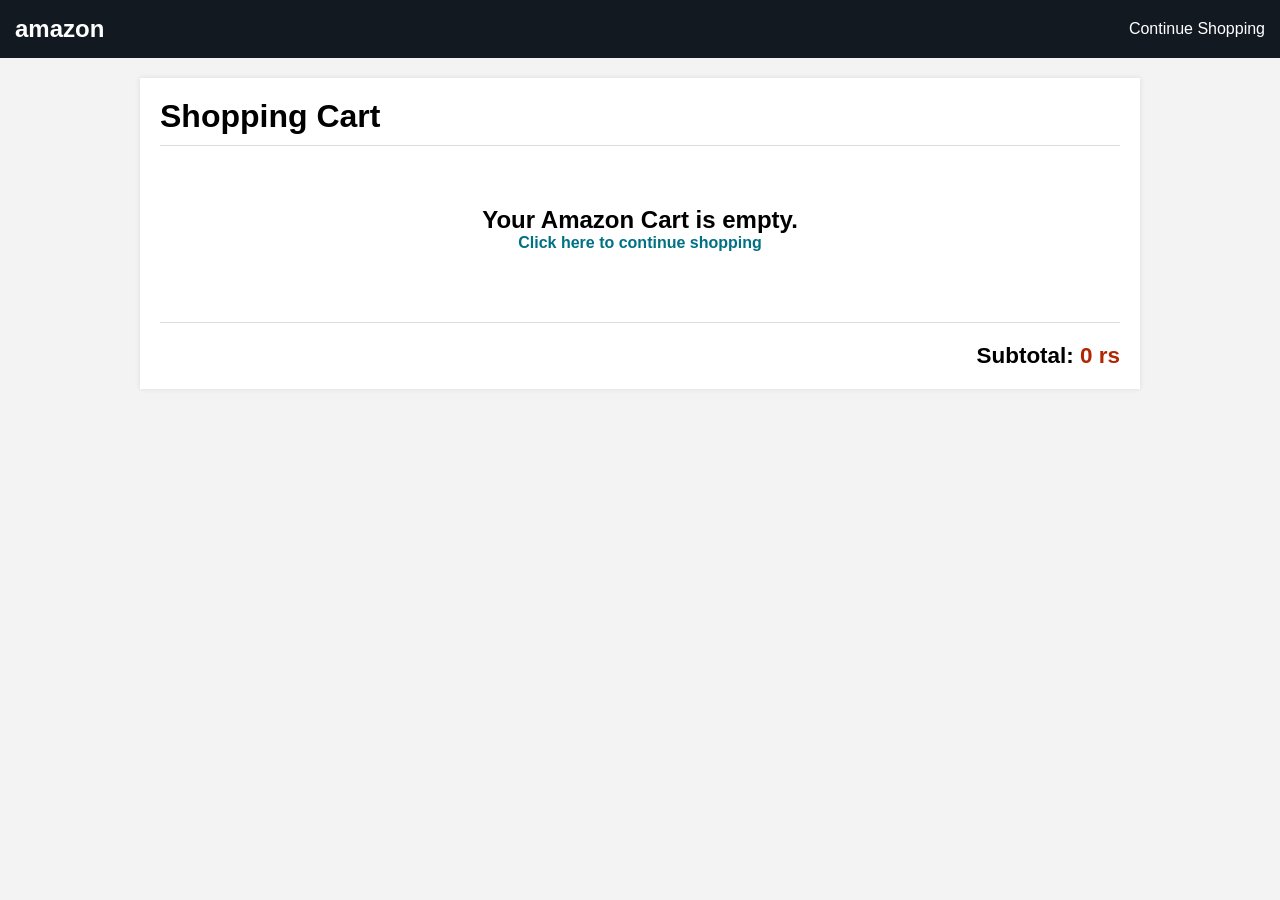
<file: cart.html>
<!DOCTYPE html>
<html lang="en">
<head>
    <meta charset="UTF-8">
    <meta name="viewport" content="width=device-width, initial-scale=1.0">
    <title>Amazon Cart</title>
    <link rel="stylesheet" href="style.css">
    <link rel="stylesheet" href="https://cdnjs.cloudflare.com/ajax/libs/font-awesome/6.4.0/css/all.min.css">
    <style>
        body { background-color: #f3f3f3; }
        .cart-page-container {
            background-color: white;
            margin: 20px auto;
            padding: 20px;
            width: 80%;
            max-width: 1000px;
            box-shadow: 0 0 5px rgba(0,0,0,0.1);
        }
        .empty-cart-msg { text-align: center; padding: 50px; }
        .empty-cart-msg a { color: #007185; text-decoration: none; font-weight: bold; }
        .size-select {
            margin-top: 10px;
            padding: 5px;
            border-radius: 5px;
            border: 1px solid #ccc;
            background-color: #f0f2f2;
            cursor: pointer;
        }
        
        /* Size Chart Modal Styles */
        .chart-table { width: 100%; border-collapse: collapse; margin-top: 15px; }
        .chart-table th, .chart-table td { border: 1px solid #ddd; padding: 10px; text-align: center; }
        .chart-table th { background-color: #f3f3f3; font-weight: bold; }
    </style>
</head>
<body>
    <header style="padding: 15px; background-color: #131921; color: white; display: flex; justify-content: space-between; align-items: center;">
        <h2 style="cursor: pointer; margin:0;" onclick="window.location.href='index.html'">amazon</h2>
        <a href="index.html" style="color: white; text-decoration: none;">Continue Shopping</a>
    </header>

    <div class="cart-page-container">
        <h1>Shopping Cart</h1>
        <hr style="margin: 10px 0; border: 0; border-top: 1px solid #ddd;">
        
        <div id="cart-items-container">
            <!-- Items will load here -->
        </div>

        <div class="cart-total" style="font-size: 1.2rem; text-align: right; margin-top: 20px; border-top: 1px solid #ddd; padding-top: 20px;">
            <h3>Subtotal: <span id="cart-total-price" style="font-weight: bold; color: #B12704;">0 rs</span></h3>
            <button class="checkout-btn" style="width: 200px; margin-top: 15px;" onclick="window.location.href='payment.html'">Proceed to Buy</button>
        </div>
    </div>

    <!-- Size Chart Modal Popup -->
    <div id="size-chart-modal" class="modal" style="display:none; position:fixed; z-index:1000; left:0; top:0; width:100%; height:100%; background-color:rgba(0,0,0,0.6);">
        <div class="modal-content" style="background-color:#fff; margin:10% auto; padding:20px; width:80%; max-width:500px; border-radius:8px; position:relative;">
            <span class="close-btn" onclick="closeSizeChart()" style="position:absolute; right:20px; top:10px; font-size:28px; cursor:pointer; color:#aaa;">&times;</span>
            <h2>Size Guide</h2>
            <table class="chart-table">
                <tr>
                    <th>Size</th>
                    <th>Chest (inches)</th>
                    <th>Length (inches)</th>
                </tr>
                <tr><td>Small (S)</td><td>38"</td><td>27"</td></tr>
                <tr><td>Medium (M)</td><td>40"</td><td>28"</td></tr>
                <tr><td>Large (L)</td><td>42"</td><td>29"</td></tr>
                <tr><td>Extra Large (XL)</td><td>44"</td><td>30"</td></tr>
            </table>
        </div>
    </div>

    <script>
        let cart = JSON.parse(localStorage.getItem('cart')) || [];

        function renderCart() {
            const container = document.getElementById("cart-items-container");
            const totalPriceEl = document.getElementById("cart-total-price");
            
            container.innerHTML = "";
            let total = 0;

            if (cart.length === 0) {
                container.innerHTML = `
                    <div class="empty-cart-msg">
                        <h2>Your Amazon Cart is empty.</h2>
                        <a href="index.html">Click here to continue shopping</a>
                    </div>`;
                totalPriceEl.innerText = "0 rs";
                document.querySelector('.checkout-btn').style.display = 'none';
                return;
            }

            cart.forEach((item, index) => {
                total += item.price;
                // It now reads the size selected from index.html!
                let currentSize = item.size || 'M'; 
                
                container.innerHTML += `
                    <div class="cart-item" style="padding: 20px 0; display: flex; border-bottom: 1px solid #eee;">
                        <img src="${item.img}" alt="${item.title}" style="width: 120px; height: 120px; object-fit: contain;">
                        <div style="flex: 1; margin-left: 20px;">
                            <h3 style="margin-bottom: 10px;">${item.title}</h3>
                            <p style="color: #007600; margin-bottom: 10px;">In Stock</p>
                            
                            <!-- SIZE SELECTION & CHART LINK -->
                            <div style="display: flex; align-items: center; gap: 15px;">
                                <div>
                                    <label style="font-weight: bold; font-size: 0.9rem;">Size: </label>
                                    <select class="size-select" onchange="updateSize(${index}, this.value)">
                                        <option value="S" ${currentSize === 'S' ? 'selected' : ''}>Small (S)</option>
                                        <option value="M" ${currentSize === 'M' ? 'selected' : ''}>Medium (M)</option>
                                        <option value="L" ${currentSize === 'L' ? 'selected' : ''}>Large (L)</option>
                                        <option value="XL" ${currentSize === 'XL' ? 'selected' : ''}>Extra Large (XL)</option>
                                    </select>
                                </div>
                                <a href="#" onclick="openSizeChart(event)" style="color: #007185; text-decoration: none; font-size: 0.9rem; margin-top: 10px;">View Size Chart</a>
                            </div>
                            <br>
                            
                            <button onclick="removeItem(${index})" style="background:none; border:none; color:#007185; cursor:pointer;">Delete</button>
                        </div>
                        <div style="font-weight: bold; font-size: 1.3rem; color: #B12704;">
                            ${item.price} rs
                        </div>
                    </div>
                `;
            });

            totalPriceEl.innerText = `${total} rs`;
        }

        function updateSize(index, newSize) {
            cart[index].size = newSize;
            localStorage.setItem('cart', JSON.stringify(cart));
        }

        function removeItem(index) {
            cart.splice(index, 1);
            localStorage.setItem('cart', JSON.stringify(cart));
            renderCart();
        }

        // Size Chart Modal Logic
        const sizeModal = document.getElementById("size-chart-modal");
        
        function openSizeChart(e) {
            e.preventDefault(); // Prevents the page from scrolling to the top
            sizeModal.style.display = "block";
        }
        
        function closeSizeChart() {
            sizeModal.style.display = "none";
        }

        // Close modal when clicking outside of it
        window.onclick = function(event) {
            if (event.target == sizeModal) {
                closeSizeChart();
            }
        }

        renderCart();
    </script>
</body>
</html>
</file>
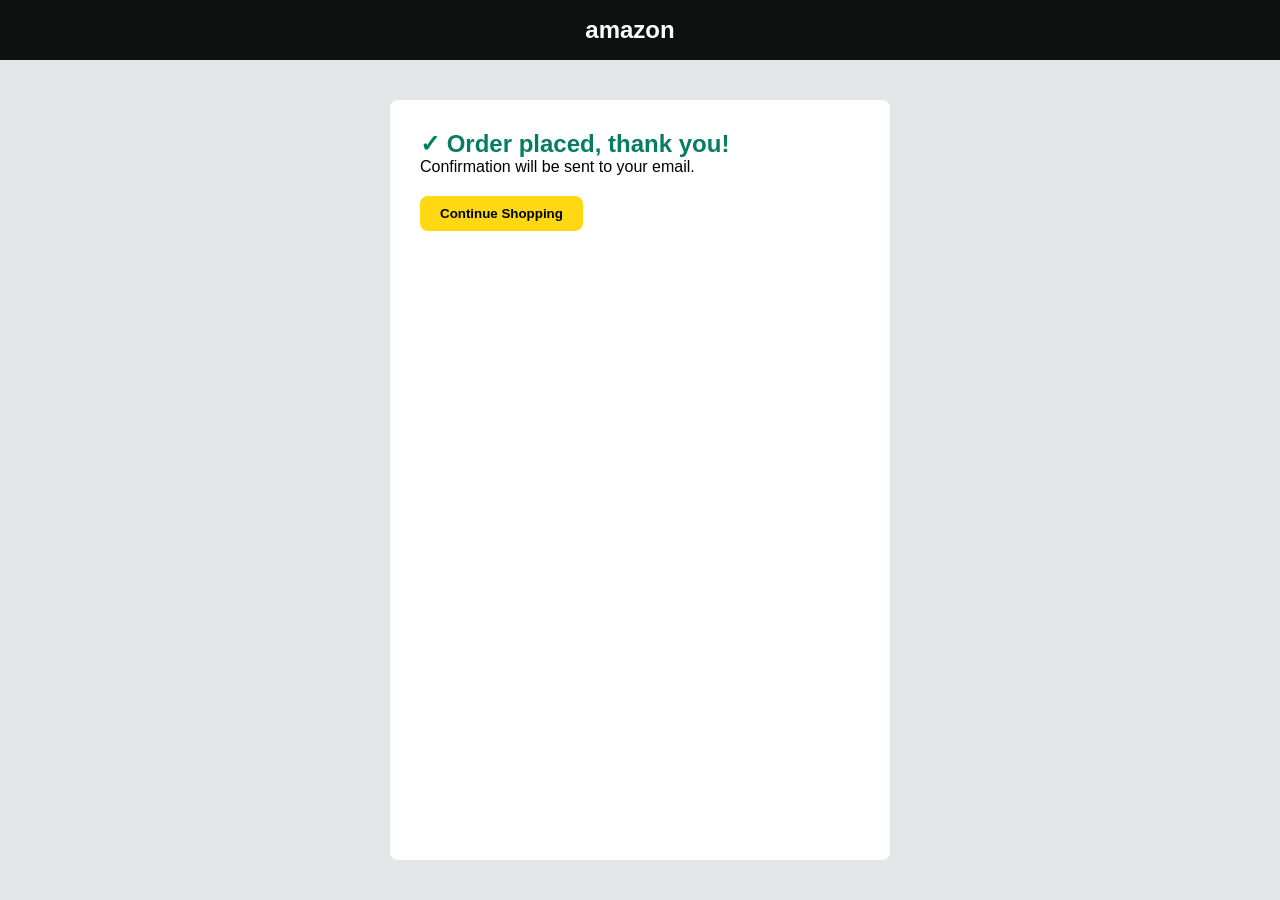
<file: confirmation.html>
<!DOCTYPE html>
<html lang="en">
<head>
    <meta charset="UTF-8">
    <meta name="viewport" content="width=device-width, initial-scale=1.0">
    <title>Order Placed</title>
    <link rel="stylesheet" href="style.css">
</head>
<body>
    <header>
        <div class="nav-container" style="justify-content: center;">
            <div class="nav-logo" onclick="window.location.href='index.html'" style="cursor: pointer;">
                <h2>amazon</h2>
            </div>
        </div>
    </header>

    <main class="confirmation-main">
        <div class="confirmation-box">
            <h2 style="color: #067D62;">✓ Order placed, thank you!</h2>
            <p>Confirmation will be sent to your email.</p>
            <button class="continue-shopping" onclick="window.location.href='index.html'">Continue Shopping</button>
        </div>
    </main>
</body>
</html>
</file>
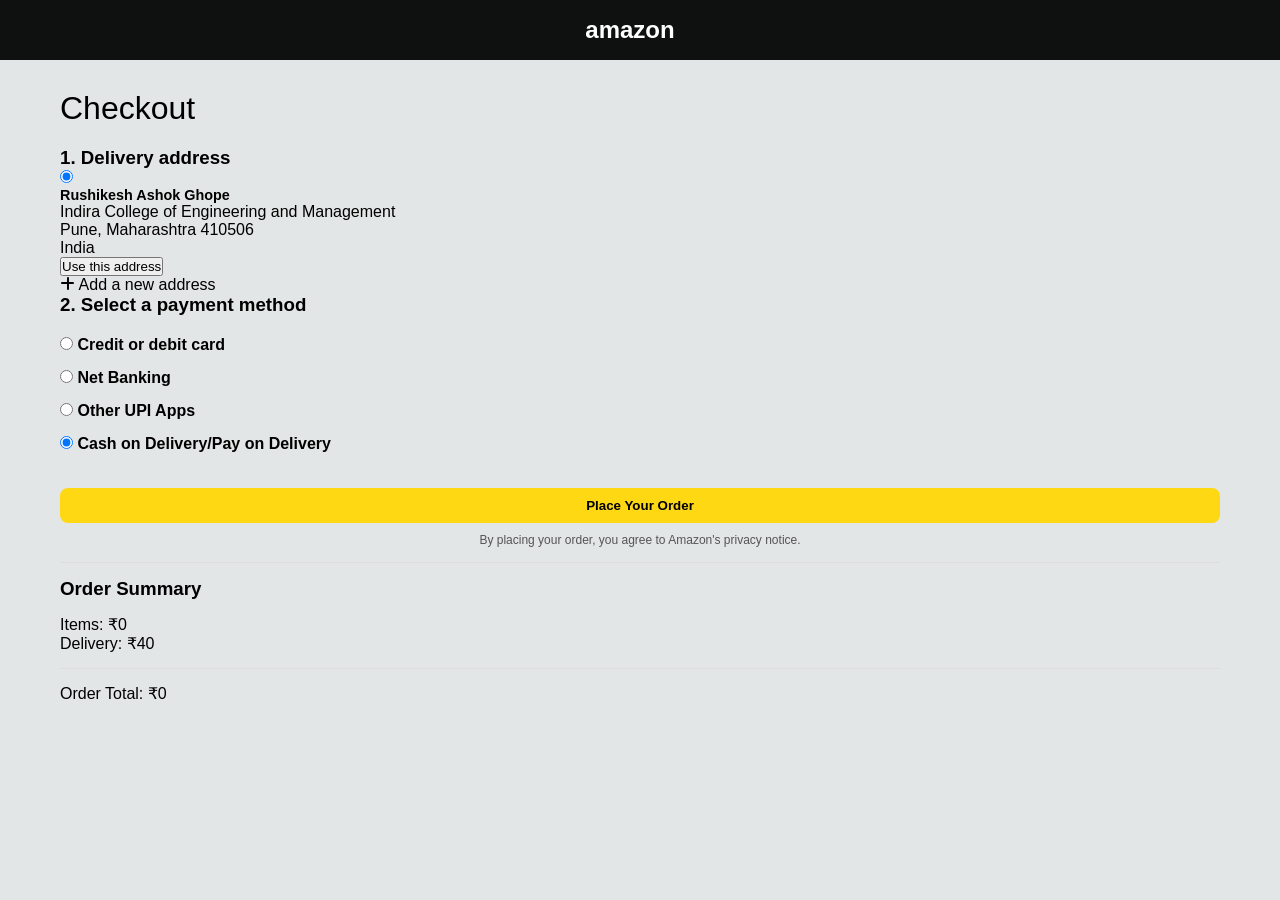
<file: payment.html>
<!DOCTYPE html>
<html lang="en">
<head>
    <meta charset="UTF-8">
    <meta name="viewport" content="width=device-width, initial-scale=1.0">
    <title>Amazon Clone - Checkout</title>
    <link rel="stylesheet" href="style.css">
    <link rel="stylesheet" href="https://cdnjs.cloudflare.com/ajax/libs/font-awesome/6.4.0/css/all.min.css">
</head>
<body style="background-color: #e3e6e6;">
    <header>
        <div class="nav-container" style="justify-content: center; background-color: #0f1111;">
            <div class="nav-logo" onclick="window.location.href='index.html'" style="cursor: pointer;">
                <h2>amazon</h2>
            </div>
        </div>
    </header>

    <main style="padding: 30px 20px; max-width: 1200px; margin: 0 auto;">
        <h1 style="margin-bottom: 20px; font-weight: 400;">Checkout</h1>
        
        <div class="checkout-layout">
            <div class="checkout-steps">
                
                <!-- Step 1: Address -->
                <div class="checkout-step">
                    <div class="step-header">
                        <h3>1. Delivery address</h3>
                    </div>
                    <div class="step-content">
                        
                        <!-- Address List Container -->
                        <div id="address-list">
                            <!-- Default Saved Address -->
                            <div class="address-box">
                                <input type="radio" name="address" checked>
                                <div class="address-details">
                                    <p class="fw-bold">Rushikesh Ashok Ghope</p>
                                    <p>Indira College of Engineering and Management</p>
                                    <p>Pune, Maharashtra 410506</p>
                                    <p>India</p>
                                    <button class="use-address-btn" onclick="alert('Address Selected!')">Use this address</button>
                                </div>
                            </div>
                        </div>

                        <!-- Add New Address Button -->
                        <div class="add-new-address" onclick="toggleAddressForm()">
                            <i class="fa-solid fa-plus"></i> Add a new address
                        </div>

                        <!-- Hidden New Address Form -->
                        <div id="new-address-form" style="display: none; margin-top: 20px; padding-top: 20px; border-top: 1px solid #ddd;">
                            <h4 style="margin-bottom: 15px; font-size: 1.1rem;">Add a new delivery address</h4>
                            <div class="address-form-fields">
                                <label>Full name (First and Last name)</label>
                                <input type="text" id="new-name" class="form-input" placeholder="Enter your full name">
                                
                                <label>Mobile number</label>
                                <input type="text" id="new-mobile" class="form-input" placeholder="10-digit mobile number">
                                
                                <label>Flat, House no., Building, Company</label>
                                <input type="text" id="new-street" class="form-input" placeholder="e.g. 123 Main St">
                                
                                <div style="display: flex; gap: 10px;">
                                    <div style="flex: 1;">
                                        <label>Town/City</label>
                                        <input type="text" id="new-city" class="form-input" placeholder="City">
                                    </div>
                                    <div style="flex: 1;">
                                        <label>Pincode</label>
                                        <input type="text" id="new-pin" class="form-input" placeholder="6 digits">
                                    </div>
                                </div>
                                
                                <button class="use-address-btn" style="width: auto; padding: 10px 20px; margin-top: 15px;" onclick="saveNewAddress()">Add & Use this address</button>
                            </div>
                        </div>
                    </div>
                </div>

                <!-- Step 2: Payment -->
                <div class="checkout-step">
                    <div class="step-header">
                        <h3>2. Select a payment method</h3>
                    </div>
                    <div class="step-content">
                        <div class="payment-options">
                            <div class="payment-method">
                                <label>
                                    <div class="radio-label">
                                        <input type="radio" name="payment" value="Credit/Debit Card">
                                        <strong>Credit or debit card</strong>
                                    </div>
                                </label>
                            </div>

                            <div class="payment-method">
                                <label>
                                    <div class="radio-label">
                                        <input type="radio" name="payment" value="Net Banking">
                                        <strong>Net Banking</strong>
                                    </div>
                                </label>
                            </div>

                            <div class="payment-method">
                                <label>
                                    <div class="radio-label">
                                        <input type="radio" name="payment" value="UPI">
                                        <strong>Other UPI Apps</strong>
                                    </div>
                                </label>
                            </div>

                            <div class="payment-method">
                                <label>
                                    <div class="radio-label">
                                        <input type="radio" name="payment" value="Cash on Delivery" checked>
                                        <strong>Cash on Delivery/Pay on Delivery</strong>
                                    </div>
                                </label>
                            </div>
                        </div>
                    </div>
                </div>
            </div>

            <!-- Right Column: Order Summary -->
            <div class="checkout-summary">
                <button class="checkout-btn" onclick="processPayment()">Place Your Order</button>
                <p style="font-size: 0.75rem; text-align: center; margin-top: 10px; color: #555;">By placing your order, you agree to Amazon's privacy notice.</p>
                
                <hr style="margin: 15px 0; border: 0; border-top: 1px solid #ddd;">
                <h3 style="margin-bottom: 15px;">Order Summary</h3>
                
                <div class="summary-row">
                    <span>Items:</span>
                    <span>₹<span id="checkout-items-total">0</span></span>
                </div>
                <div class="summary-row">
                    <span>Delivery:</span>
                    <span>₹40</span>
                </div>
                <hr style="margin: 15px 0; border: 0; border-top: 1px solid #ddd;">
                <div class="summary-row total-row">
                    <span>Order Total:</span>
                    <span>₹<span id="checkout-final-total">0</span></span>
                </div>
            </div>
        </div>
    </main>
    <script src="script.js"></script>
</body>
</html>
</file>
<file: style.css>
* {
    margin: 0;
    padding: 0;
    box-sizing: border-box;
    font-family: Arial, sans-serif;
}

html, body {
    font-size: 16px; /* Increases the baseline font size */
}* {
    margin: 0;
    padding: 0;
    box-sizing: border-box;
    font-family: Arial, sans-serif;
}

/* Navbar */
header {
    background-color: #0f1111;
    color: white;
}
.nav-container {
    display: flex;
    align-items: center;
    padding: 10px 20px;
    height: 60px;
}
.nav-logo h2 {
    margin-right: 20px;
    font-size: 1.5rem;
}
.nav-address, .nav-tools, .nav-text {
    display: flex;
    align-items: center;
    margin-left: 15px;
}
.address-text, .nav-text {
    display: flex;
    flex-direction: column;
    margin-left: 5px;
    font-size: 0.8rem;
}
.fw-bold { font-weight: bold; font-size: 0.9rem; }
.nav-search {
    display: flex;
    flex: 1;
    margin: 0 20px;
    height: 40px;
    border-radius: 4px;
    overflow: hidden;
}
.search-select {
    background-color: #f3f3f3;
    border: none;
    padding: 0 10px;
}
.search-input {
    flex: 1;
    border: none;
    padding: 0 10px;
    outline: none;
}
.search-button {
    background-color: #febd69;
    border: none;
    padding: 0 15px;
    cursor: pointer;
}
.nav-cart {
    display: flex;
    align-items: center;
    margin-left: 20px;
    font-size: 1.2rem;
    position: relative;
}
#cart-count {
    position: absolute;
    top: -10px;
    left: 12px;
    color: #f08804;
    font-weight: bold;
}
.nav-main {
    background-color: #232f3e;
    padding: 10px 20px;
}
.nav-main ul {
    list-style: none;
    display: flex;
    gap: 20px;
    font-size: 0.9rem;
}

/* Hero Section */
.hero-section {
    background-color: #e3e6e6;
    padding: 20px;
    text-align: center;
}
.hero-msg {
    background-color: white;
    padding: 10px;
    display: inline-block;
}

/* Product Grid */
.product-grid {
    display: grid;
    grid-template-columns: repeat(auto-fill, minmax(250px, 1fr));
    gap: 20px;
    padding: 20px;
    background-color: #e3e6e6;
}
.product-card {
    background: white;
    padding: 20px;
    display: flex;
    flex-direction: column;
    align-items: center;
    text-align: center;
}
.product-card h3 { font-size: 1rem; margin-bottom: 10px; }
.product-card img { max-width: 100%; height: 200px; object-fit: contain; margin-bottom: 10px; }
.price { font-size: 1.2rem; margin-bottom: 15px; }
.add-to-cart-btn {
    background-color: #ffd814;
    border: none;
    padding: 10px;
    width: 100%;
    border-radius: 20px;
    cursor: pointer;
    font-weight: bold;
}

/* Cart Page */
.cart-main { background-color: #e3e6e6; padding: 20px; min-height: calc(100vh - 60px); }
.cart-container { display: flex; gap: 20px; max-width: 1200px; margin: 0 auto; align-items: flex-start; }
.cart-items { background: white; padding: 20px; flex: 3; }
.cart-summary { background: white; padding: 20px; flex: 1; }
.cart-item { display: flex; align-items: center; padding: 15px 0; border-bottom: 1px solid #ddd; }
.cart-item img { width: 100px; height: 100px; object-fit: contain; margin-right: 20px; }
.cart-item-info { flex: 1; }
.remove-btn { background: none; border: none; color: #007185; cursor: pointer; text-decoration: underline; margin-top: 10px; }
.checkout-btn { background-color: #ffd814; border: none; padding: 10px; width: 100%; border-radius: 8px; cursor: pointer; font-weight: bold; margin-top: 15px; }

/* Payment & Confirmation */
.payment-main, .confirmation-main { background-color: #e3e6e6; padding: 40px 20px; min-height: calc(100vh - 60px); display: flex; justify-content: center; }
.payment-container, .confirmation-box { background: white; padding: 30px; border-radius: 8px; width: 100%; max-width: 500px; }
.payment-options { display: flex; flex-direction: column; gap: 15px; margin: 20px 0; }
.mt-2 { margin-top: 20px; }
.continue-shopping { background-color: #ffd814; border: none; padding: 10px 20px; border-radius: 8px; cursor: pointer; margin-top: 20px; font-weight: bold;}
/* Address Form Styling */
.address-form-fields {
    display: flex;
    flex-direction: column;
    max-width: 450px;
}
.address-form-fields label {
    font-size: 0.9rem;
    font-weight: bold;
    margin-bottom: 5px;
    margin-top: 15px;
}
.address-form-fields label:first-child {
    margin-top: 0;
}
.form-input {
    padding: 8px 10px;
    border-radius: 4px;
    border: 1px solid #a6a6a6;
    font-size: 0.95rem;
    outline: none;
    width: 100%;
}
.form-input:focus {
    border-color: #e77600;
    box-shadow: 0 0 3px 2px rgba(228,121,17,.5);
}
/* =========================================
   Responsive Design (Mobile & Tablets)
   ========================================= */
@media (max-width: 768px) {
    /* Navbar Adjustments */
    .nav-container {
        flex-wrap: wrap;
        height: auto;
        padding: 10px;
    }
    .nav-logo h2 {
        font-size: 1.2rem;
    }
    .nav-address {
        display: none; /* Hide address on small screens to save space */
    }
    .nav-tools .nav-text {
        display: none; /* Hide text links like "Returns & Orders" */
    }
    .nav-cart {
        margin-left: auto; /* Push cart to the top right */
    }
    .nav-search {
        order: 3; /* Move search bar to its own row below the logo/cart */
        width: 100%;
        margin: 10px 0 0 0;
    }
    .nav-main ul {
        flex-wrap: wrap;
        gap: 10px;
        font-size: 0.9rem;
    }

    /* Product Grid */
    .product-grid {
        /* Changes to a 2-column layout on mobile instead of 1 */
        grid-template-columns: repeat(auto-fill, minmax(160px, 1fr));
        gap: 10px;
        padding: 10px;
    }
    .product-card {
        padding: 15px 10px;
    }
    .product-card h3 {
        font-size: 0.95rem;
    }
    .price {
        font-size: 1.1rem;
    }

    /* Cart Page Adjustments */
    .cart-container {
        flex-direction: column; /* Stack cart items and summary vertically */
    }
    .cart-item {
        flex-direction: column;
        text-align: center;
    }
    .cart-item img {
        margin: 0 0 15px 0;
    }
    .cart-items, .cart-summary {
        width: 100%;
    }

    /* Checkout & Payment Page Adjustments */
    .checkout-layout {
        flex-direction: column; /* Stack address/payment steps and order summary */
    }
    .checkout-steps, .checkout-summary {
        width: 100%;
    }
    .address-form-fields {
        max-width: 100%;
    }
    
    /* Make payment inputs span the full width of the mobile screen */
    .payment-select, .payment-input {
        max-width: 100%; 
    }
    .verify-btn {
        margin-left: 0;
        margin-top: 10px;
        width: 100%;
    }
    .radio-label {
        align-items: flex-start;
    }
    .radio-label input[type="radio"] {
        margin-top: 4px;
    }
}

/* For Extra Small Phones */
@media (max-width: 400px) {
    .product-grid {
        grid-template-columns: 1fr; /* 1 item per row on very small screens */
    }
}
</file>
